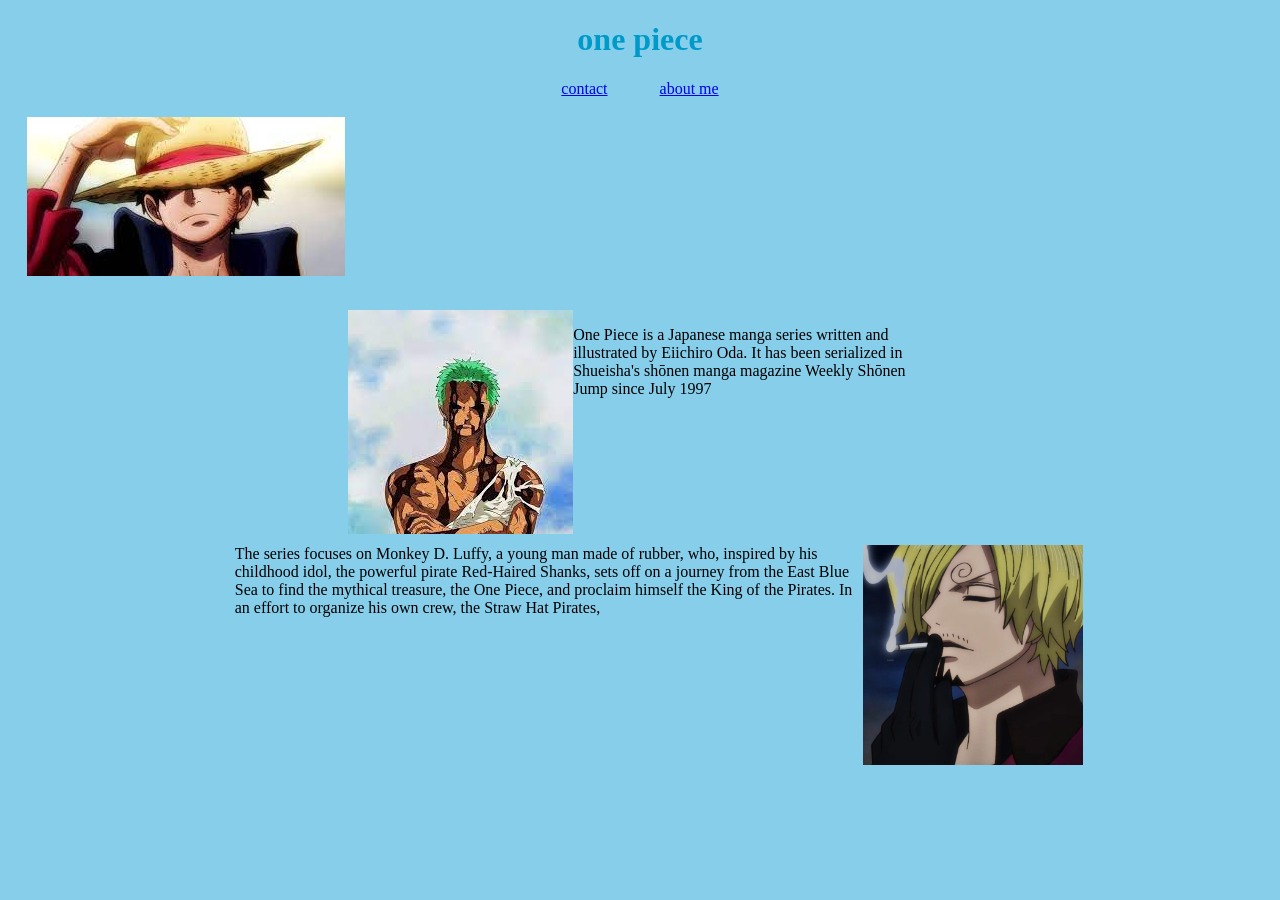
<file: index.html>
<!DOCTYPE html>
<html lang="en">
<head>
    <meta charset="UTF-8">
    <meta http-equiv="X-UA-Compatible" content="IE=edge">
    <meta name="viewport" content="width=device-width, initial-scale=1.0">
    <title>home</title>
    <link rel="stylesheet" href="st.css">
</head>
<body bgcolor="skyblue">
    <div>
        <h1 id="name">one piece</h1>
    </div>
    <div id="a">
        <a href="contact.html">contact</a>&nbsp; &nbsp; &nbsp; &nbsp; &nbsp; &nbsp; &nbsp;<a href="about.html">about me</a>
    </div>
    <div id="img">
        <img src="image/a.jpeg">
    </div>
    <div>
    <div id="im"><img src="image/download.jpg"><p>One Piece is a Japanese manga series written and illustrated by Eiichiro Oda. It has been serialized in Shueisha's shōnen manga magazine Weekly Shōnen Jump since July 1997</p> </div>
           
    <div id="aa">
        The series focuses on Monkey D. Luffy, a young man made of rubber, who, inspired by his childhood idol, the powerful pirate Red-Haired Shanks, sets off on a journey from the East Blue Sea to find the mythical treasure, the One Piece, and proclaim himself the King of the Pirates. In an effort to organize his own crew, the Straw Hat Pirates, <img src="image/e.jpg" width="220px" height="220px" id="lst">
    </div>

    

</body>
</html>
</file>
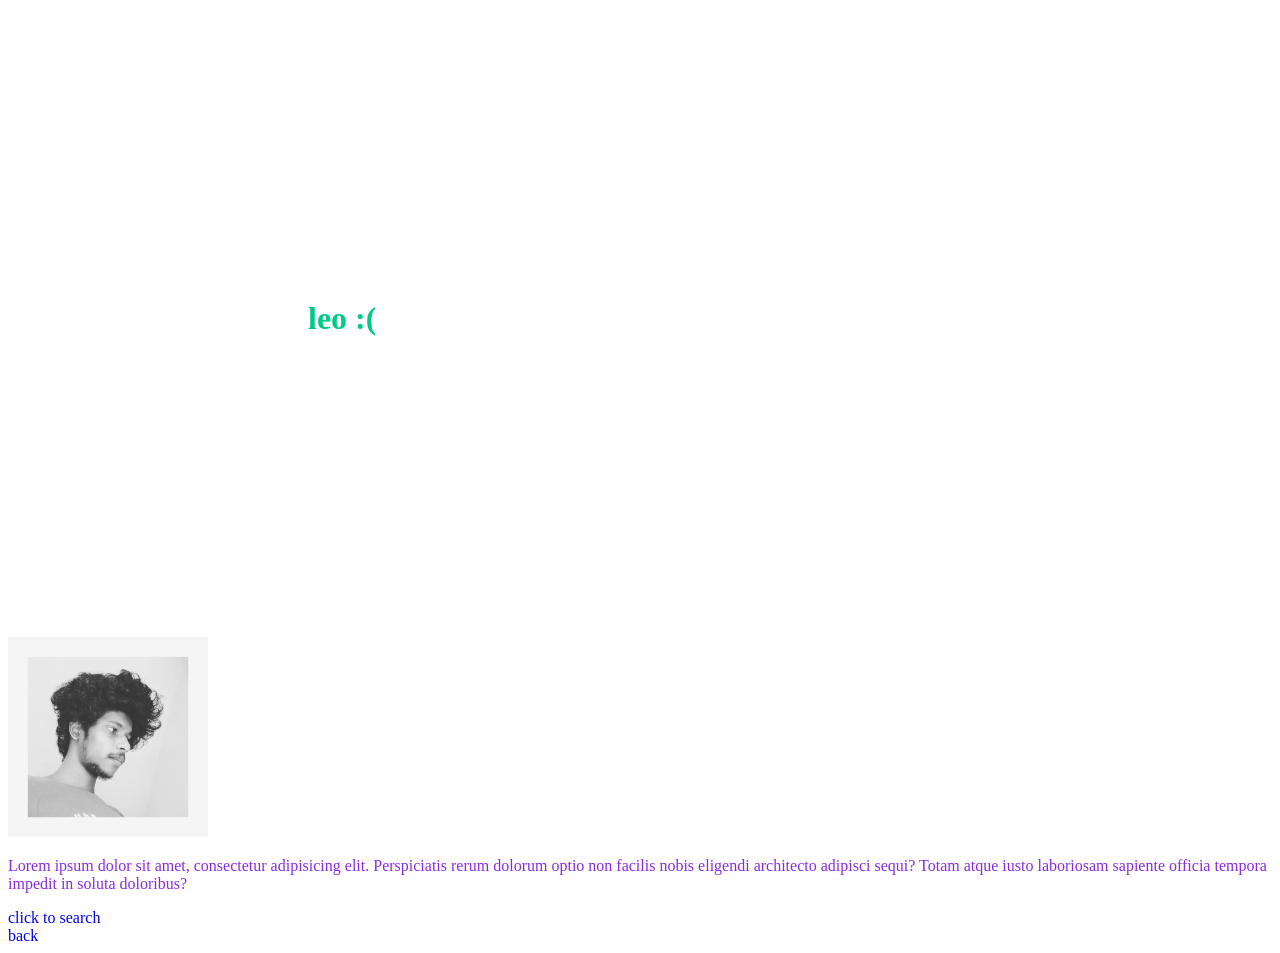
<file: about.html>
<!DOCTYPE html>
<html lang="en">
<head>
    <meta charset="UTF-8">
    <meta http-equiv="X-UA-Compatible" content="IE=edge">
    <meta name="viewport" content="width=device-width, initial-scale=1.0">
    <title>Day 1</title>
    <link rel="stylesheet" href="style.css">
</head>
<body>

    <h1>leo :( </h1>
    <img src="image/leo.jpg" width="200" height="200">
    <p  id="q">
        Lorem ipsum dolor sit amet, consectetur adipisicing elit. Perspiciatis rerum dolorum optio non facilis nobis eligendi architecto adipisci sequi? Totam atque iusto laboriosam sapiente officia tempora impedit in soluta doloribus?
    </p>
    <a href="https://www.google.co.in/">click to search</a>
    </ul><br>
    <a href="index.html">back</a>
</body>
</html>
</file>
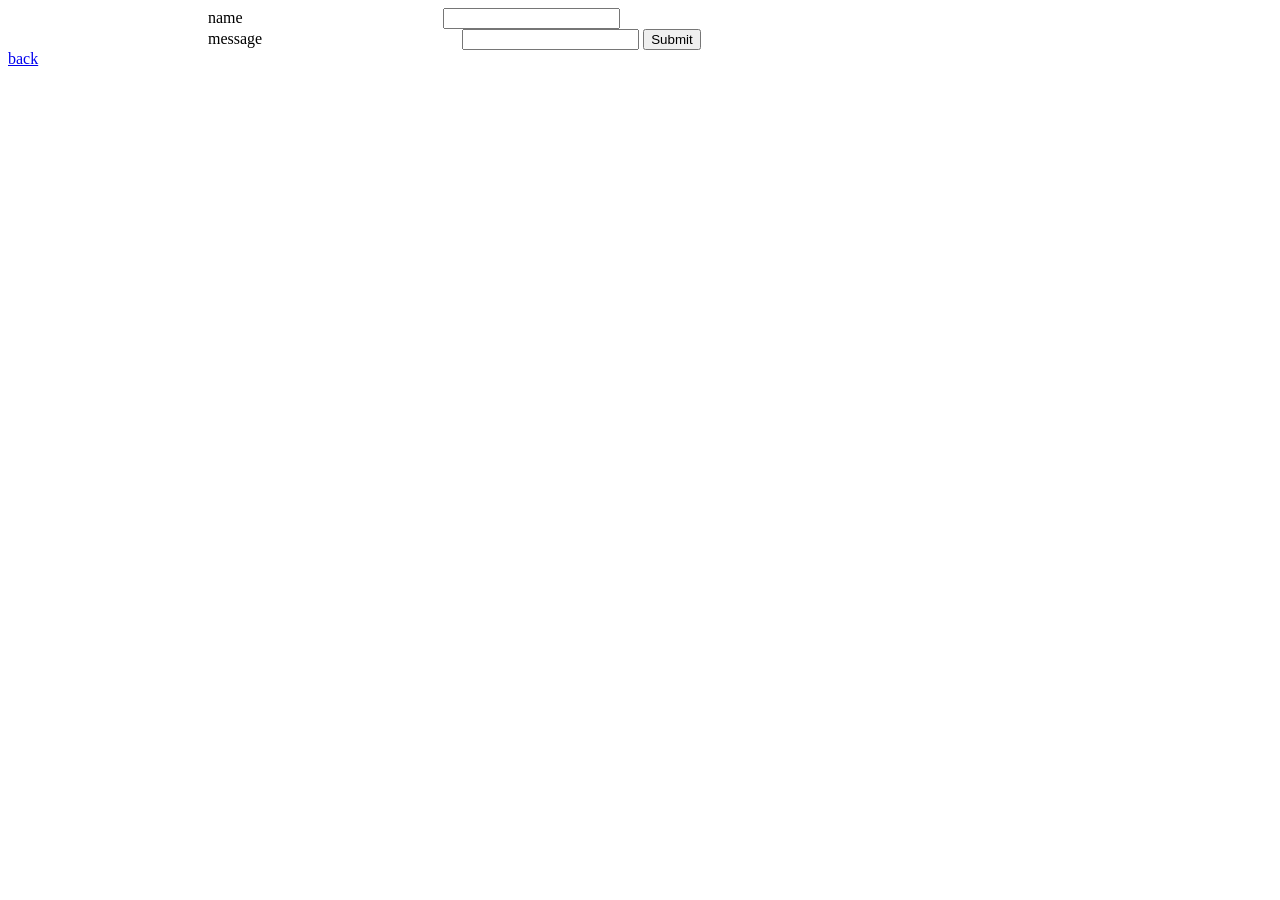
<file: contact.html>
<!DOCTYPE html>
<html lang="en">
<head>
    <meta charset="UTF-8">
    <meta http-equiv="X-UA-Compatible" content="IE=edge">
    <meta name="viewport" content="width=device-width, initial-scale=1.0">
    <title>Document</title>
</head>
<body>
    <label style="margin: 200px;">name</label><input type="text" ><br>
    <label style="margin: 200px;">message</label><input type="text">
    <input type="submit">
    <div >
        <a href="index.html">back</a>
    </div>



   

</body>
</html>
</file>
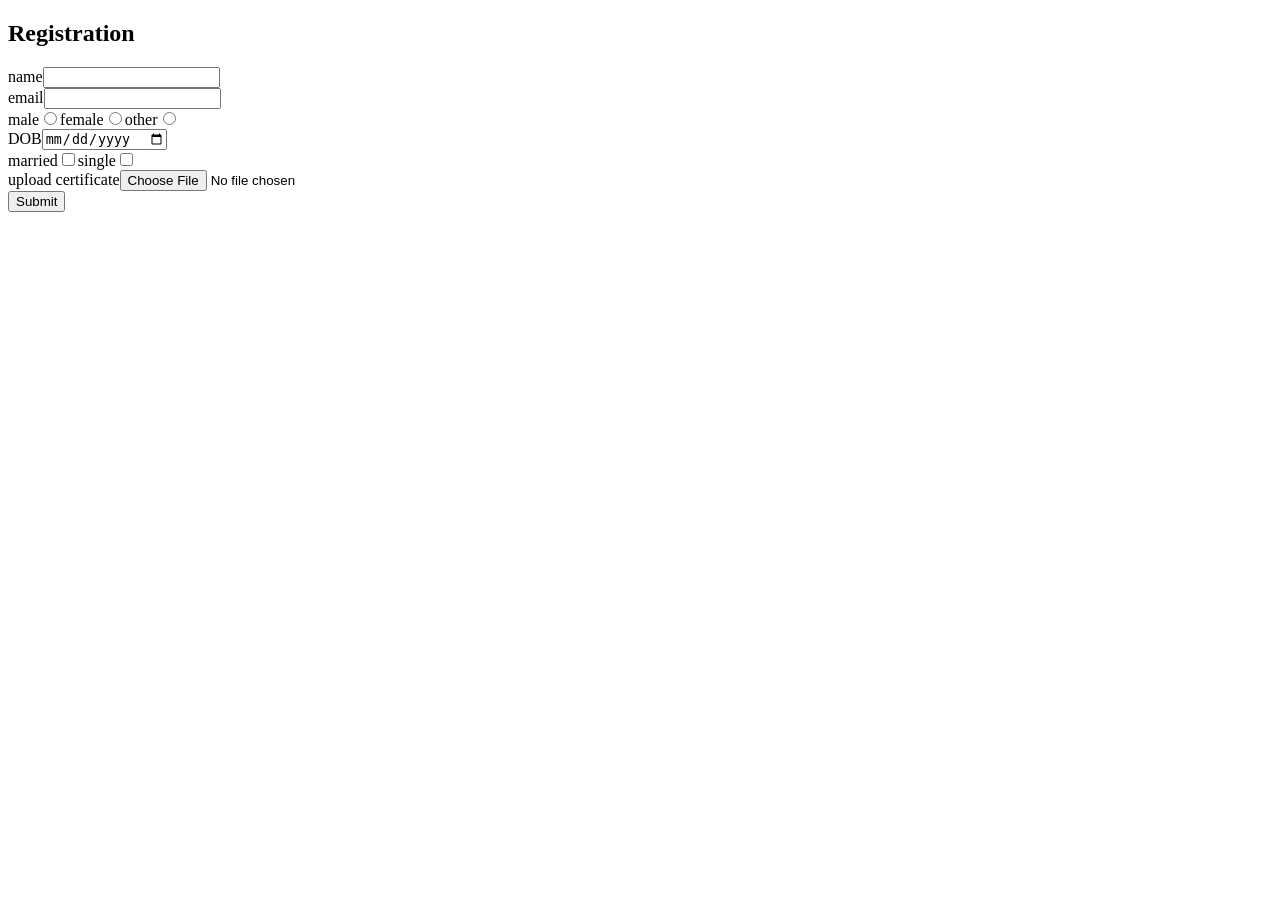
<file: reg_form.html>
<!DOCTYPE html>
<html lang="en">
<head>
    <meta charset="UTF-8">
    <meta http-equiv="X-UA-Compatible" content="IE=edge">
    <meta name="viewport" content="width=device-width, initial-scale=1.0">
    <title>Registration</title>
</head>
<body>
    <h2>Registration</h2>
    <form>
        <label>name</label><input type="text"><br>
        <label>email</label><input type="text"><br>
        <label>male</label><input type="radio"><label>female</label><input type="radio"><label>other</label><input type="radio"><br>
        <label>DOB</label><input type="date"><br>
        <label>married</label><input type="checkbox"><label>single</label><input type="checkbox"><br>
        <label>upload certificate</label><input type="file"><br>
        <input type="submit">
        <!-- form>(label>input)*5 -->

           


           </form>
</body>
</html>
</file>
<file: st.css>
#name{
    text-align: center;
    color: rgb(0, 154, 201);
}

#img{
    padding: 0.5cm;
}
#im{
    padding: 0.3cm 9cm;
    display: flex;
    text-justify: auto;
}

#aa{
   display: flex;
   text-justify:right;
   padding-left: 6cm;
}
#a{
text-align: center;
    
}
#lst{
    padding-right:5cm; 

}
</file>
<file: style.css>
h1{
    color: rgb(0, 202, 135);
    margin: 300px;
    padding: auto;
    
}
a{
    text-align: center;
    text-decoration: none;
    cursor: grab;
}
#q{
    color: blueviolet;
    align-items: center;
}
</file>
